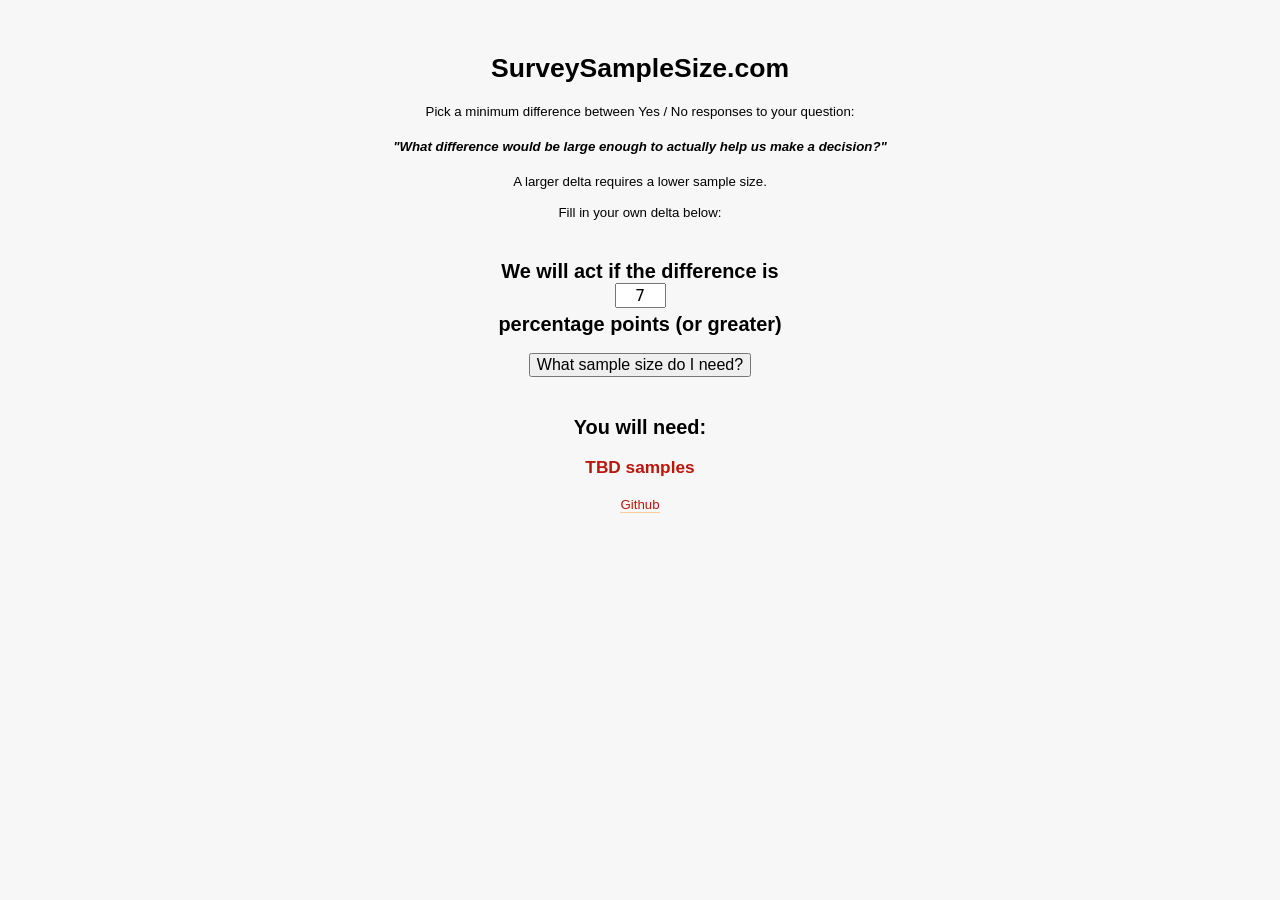
<file: index.html>
<!DOCTYPE html>
<html lang="en">
<head>
    <meta charset="UTF-8">
    <meta name="viewport" content="width=device-width, initial-scale=1.0">
    <title>Sample Size Calculator</title>
    <link rel="stylesheet" href="stylesheets/self.css">
</head>
<body>
    <div class="container" id="main-page">
        <div id="wrapdiv" style="text-align:center">
            <h1>SurveySampleSize.com</h1>
            <p>Pick a minimum difference between Yes / No responses to your question:
            <br></p><h4><i>"What difference would be large enough to actually help us make a decision?"</i></h4><p>A larger delta requires a lower sample size.</p>
            Fill in your own delta below:</p>
        <form id="sampleSizeForm">
            <h2>We will act if the difference is<br>
                <textarea id="diff" rows="1" cols="3" style="text-align:center">7</textarea> <br>percentage points (or greater)
            </h2>
            <p><button type="submit" style="font-size:16px">What sample size do I need?</button></p>
        </form>
    <!-- </div> -->
    <!-- </div> -->

    <!-- <div class="result" id="result-page" style="text-align:center"> -->
        <h2 >You will need:</h2>
        <h3  id="sample-size">TBD samples</h3>
        <p><a href=http://github.com/stevenae/SurveySampleSize>Github</a></p>
    </div>

    <script>
        // This is the p_to_z mapping converted from Python
        const p_to_z = {
            50.0: 0.0000, 50.1: 0.0025, 50.2: 0.0050, 50.3: 0.0075, 50.4: 0.0100, 50.5: 0.0125, 50.6: 0.0150, 50.7: 0.0175, 50.8: 0.0201, 50.9: 0.0226,
            51.0: 0.0251, 51.1: 0.0276, 51.2: 0.0301, 51.3: 0.0326, 51.4: 0.0351, 51.5: 0.0376, 51.6: 0.0401, 51.7: 0.0426, 51.8: 0.0451, 51.9: 0.0476,
            52.0: 0.0502, 52.1: 0.0527, 52.2: 0.0552, 52.3: 0.0577, 52.4: 0.0602, 52.5: 0.0627, 52.6: 0.0652, 52.7: 0.0677, 52.8: 0.0702, 52.9: 0.0728,
            53.0: 0.0753, 53.1: 0.0778, 53.2: 0.0803, 53.3: 0.0828, 53.4: 0.0853, 53.5: 0.0878, 53.6: 0.0904, 53.7: 0.0929, 53.8: 0.0954, 53.9: 0.0979,
            54.0: 0.1004, 54.1: 0.1030, 54.2: 0.1055, 54.3: 0.1080, 54.4: 0.1105, 54.5: 0.1130, 54.6: 0.1156, 54.7: 0.1181, 54.8: 0.1206, 54.9: 0.1231,
            55.0: 0.1257, 55.1: 0.1282, 55.2: 0.1307, 55.3: 0.1332, 55.4: 0.1358, 55.5: 0.1383, 55.6: 0.1408, 55.7: 0.1434, 55.8: 0.1459, 55.9: 0.1484,
            56.0: 0.1510, 56.1: 0.1535, 56.2: 0.1560, 56.3: 0.1586, 56.4: 0.1611, 56.5: 0.1637, 56.6: 0.1662, 56.7: 0.1687, 56.8: 0.1713, 56.9: 0.1738,
            57.0: 0.1764, 57.1: 0.1789, 57.2: 0.1815, 57.3: 0.1840, 57.4: 0.1866, 57.5: 0.1891, 57.6: 0.1917, 57.7: 0.1942, 57.8: 0.1968, 57.9: 0.1993,
            58.0: 0.2019, 58.1: 0.2045, 58.2: 0.2070, 58.3: 0.2096, 58.4: 0.2121, 58.5: 0.2147, 58.6: 0.2173, 58.7: 0.2198, 58.8: 0.2224, 58.9: 0.2250,
            59.0: 0.2275, 59.1: 0.2301, 59.2: 0.2327, 59.3: 0.2353, 59.4: 0.2378, 59.5: 0.2404, 59.6: 0.2430, 59.7: 0.2456, 59.8: 0.2482, 59.9: 0.2508,
            60.0: 0.2533, 60.1: 0.2559, 60.2: 0.2585, 60.3: 0.2611, 60.4: 0.2637, 60.5: 0.2663, 60.6: 0.2689, 60.7: 0.2715, 60.8: 0.2741, 60.9: 0.2767,
            61.0: 0.2793, 61.1: 0.2819, 61.2: 0.2845, 61.3: 0.2871, 61.4: 0.2898, 61.5: 0.2924, 61.6: 0.2950, 61.7: 0.2976, 61.8: 0.3002, 61.9: 0.3029,
            62.0: 0.3055, 62.1: 0.3081, 62.2: 0.3107, 62.3: 0.3134, 62.4: 0.3160, 62.5: 0.3186, 62.6: 0.3213, 62.7: 0.3239, 62.8: 0.3266, 62.9: 0.3292,
            63.0: 0.3319, 63.1: 0.3345, 63.2: 0.3372, 63.3: 0.3398, 63.4: 0.3425, 63.5: 0.3451, 63.6: 0.3478, 63.7: 0.3505, 63.8: 0.3531, 63.9: 0.3558,
            64.0: 0.3585, 64.1: 0.3611, 64.2: 0.3638, 64.3: 0.3665, 64.4: 0.3692, 64.5: 0.3719, 64.6: 0.3745, 64.7: 0.3772, 64.8: 0.3799, 64.9: 0.3826,
            65.0: 0.3853, 65.1: 0.3880, 65.2: 0.3907, 65.3: 0.3934, 65.4: 0.3961, 65.5: 0.3989, 65.6: 0.4016, 65.7: 0.4043, 65.8: 0.4070, 65.9: 0.4097,
            66.0: 0.4125, 66.1: 0.4152, 66.2: 0.4179, 66.3: 0.4207, 66.4: 0.4234, 66.5: 0.4261, 66.6: 0.4289, 66.7: 0.4316, 66.8: 0.4344, 66.9: 0.4372,
            67.0: 0.4399, 67.1: 0.4427, 67.2: 0.4454, 67.3: 0.4482, 67.4: 0.4510, 67.5: 0.4538, 67.6: 0.4565, 67.7: 0.4593, 67.8: 0.4621, 67.9: 0.4649,
            68.0: 0.4677, 68.1: 0.4705, 68.2: 0.4733, 68.3: 0.4761, 68.4: 0.4789, 68.5: 0.4817, 68.6: 0.4845, 68.7: 0.4874, 68.8: 0.4902, 68.9: 0.4930,
            69.0: 0.4959, 69.1: 0.4987, 69.2: 0.5015, 69.3: 0.5044, 69.4: 0.5072, 69.5: 0.5101, 69.6: 0.5129, 69.7: 0.5158, 69.8: 0.5187, 69.9: 0.5215,
            70.0: 0.5244, 70.1: 0.5273, 70.2: 0.5302, 70.3: 0.5330, 70.4: 0.5359, 70.5: 0.5388, 70.6: 0.5417, 70.7: 0.5446, 70.8: 0.5476, 70.9: 0.5505,
            71.0: 0.5534, 71.1: 0.5563, 71.2: 0.5592, 71.3: 0.5622, 71.4: 0.5651, 71.5: 0.5681, 71.6: 0.5710, 71.7: 0.5740, 71.8: 0.5769, 71.9: 0.5799,
            72.0: 0.5828, 72.1: 0.5858, 72.2: 0.5888, 72.3: 0.5918, 72.4: 0.5948, 72.5: 0.5978, 72.6: 0.6008, 72.7: 0.6038, 72.8: 0.6068, 72.9: 0.6098,
            73.0: 0.6128, 73.1: 0.6158, 73.2: 0.6189, 73.3: 0.6219, 73.4: 0.6250, 73.5: 0.6280, 73.6: 0.6311, 73.7: 0.6341, 73.8: 0.6372, 73.9: 0.6403,
            74.0: 0.6433, 74.1: 0.6464, 74.2: 0.6495, 74.3: 0.6526, 74.4: 0.6557, 74.5: 0.6588, 74.6: 0.6620, 74.7: 0.6651, 74.8: 0.6682, 74.9: 0.6713,
            75.0: 0.6745, 75.1: 0.6776, 75.2: 0.6808, 75.3: 0.6840, 75.4: 0.6871, 75.5: 0.6903, 75.6: 0.6935, 75.7: 0.6967, 75.8: 0.6999, 75.9: 0.7031,
            76.0: 0.7063, 76.1: 0.7095, 76.2: 0.7128, 76.3: 0.7160, 76.4: 0.7192, 76.5: 0.7225, 76.6: 0.7257, 76.7: 0.7290, 76.8: 0.7323, 76.9: 0.7356,
            77.0: 0.7388, 77.1: 0.7421, 77.2: 0.7454, 77.3: 0.7488, 77.4: 0.7521, 77.5: 0.7554, 77.6: 0.7588, 77.7: 0.7621, 77.8: 0.7655, 77.9: 0.7688,
            78.0: 0.7722, 78.1: 0.7756, 78.2: 0.7790, 78.3: 0.7824, 78.4: 0.7858, 78.5: 0.7892, 78.6: 0.7926, 78.7: 0.7961, 78.8: 0.7995, 78.9: 0.8030,
            79.0: 0.8064, 79.1: 0.8099, 79.2: 0.8134, 79.3: 0.8169, 79.4: 0.8204, 79.5: 0.8239, 79.6: 0.8274, 79.7: 0.8310, 79.8: 0.8345, 79.9: 0.8381,
            80.0: 0.8416, 80.1: 0.8452, 80.2: 0.8488, 80.3: 0.8524, 80.4: 0.8560, 80.5: 0.8596, 80.6: 0.8633, 80.7: 0.8669, 80.8: 0.8705, 80.9: 0.8742,
            81.0: 0.8779, 81.1: 0.8816, 81.2: 0.8853, 81.3: 0.8890, 81.4: 0.8927, 81.5: 0.8965, 81.6: 0.9002, 81.7: 0.9040, 81.8: 0.9078, 81.9: 0.9116,
            82.0: 0.9154, 82.1: 0.9192, 82.2: 0.9230, 82.3: 0.9269, 82.4: 0.9307, 82.5: 0.9346, 82.6: 0.9385, 82.7: 0.9424, 82.8: 0.9463, 82.9: 0.9502,
            83.0: 0.9542, 83.1: 0.9581, 83.2: 0.9621, 83.3: 0.9661, 83.4: 0.9701, 83.5: 0.9741, 83.6: 0.9782, 83.7: 0.9822, 83.8: 0.9863, 83.9: 0.9904,
            84.0: 0.9945, 84.1: 0.9986, 84.2: 1.0027, 84.3: 1.0069, 84.4: 1.0110, 84.5: 1.0152, 84.6: 1.0194, 84.7: 1.0237, 84.8: 1.0279, 84.9: 1.0322,
            85.0: 1.0364, 85.1: 1.0407, 85.2: 1.0450, 85.3: 1.0494, 85.4: 1.0537, 85.5: 1.0581, 85.6: 1.0625, 85.7: 1.0669, 85.8: 1.0714, 85.9: 1.0758,
            86.0: 1.0803, 86.1: 1.0848, 86.2: 1.0893, 86.3: 1.0939, 86.4: 1.0985, 86.5: 1.1031, 86.6: 1.1077, 86.7: 1.1123, 86.8: 1.1170, 86.9: 1.1217,
            87.0: 1.1264, 87.1: 1.1311, 87.2: 1.1359, 87.3: 1.1407, 87.4: 1.1455, 87.5: 1.1503, 87.6: 1.1552, 87.7: 1.1601, 87.8: 1.1650, 87.9: 1.1700,
            88.0: 1.1750, 88.1: 1.1800, 88.2: 1.1850, 88.3: 1.1901, 88.4: 1.1952, 88.5: 1.2004, 88.6: 1.2055, 88.7: 1.2107, 88.8: 1.2160, 88.9: 1.2212,
            89.0: 1.2265, 89.1: 1.2319, 89.2: 1.2372, 89.3: 1.2426, 89.4: 1.2481, 89.5: 1.2536, 89.6: 1.2591, 89.7: 1.2646, 89.8: 1.2702, 89.9: 1.2759,
            90.0: 1.2816, 90.1: 1.2873, 90.2: 1.2930, 90.3: 1.2988, 90.4: 1.3047, 90.5: 1.3106, 90.6: 1.3165, 90.7: 1.3225, 90.8: 1.3285, 90.9: 1.3346,
            91.0: 1.3408, 91.1: 1.3469, 91.2: 1.3532, 91.3: 1.3595, 91.4: 1.3658, 91.5: 1.3722, 91.6: 1.3787, 91.7: 1.3852, 91.8: 1.3917, 91.9: 1.3984,
            92.0: 1.4051, 92.1: 1.4118, 92.2: 1.4187, 92.3: 1.4255, 92.4: 1.4325, 92.5: 1.4395, 92.6: 1.4466, 92.7: 1.4538, 92.8: 1.4611, 92.9: 1.4684,
            93.0: 1.4758, 93.1: 1.4833, 93.2: 1.4909, 93.3: 1.4985, 93.4: 1.5063, 93.5: 1.5141, 93.6: 1.5220, 93.7: 1.5301, 93.8: 1.5382, 93.9: 1.5464,
            94.0: 1.5548, 94.1: 1.5632, 94.2: 1.5718, 94.3: 1.5805, 94.4: 1.5893, 94.5: 1.5982, 94.6: 1.6072, 94.7: 1.6164, 94.8: 1.6258, 94.9: 1.6352,
            95.0: 1.6449, 95.1: 1.6546, 95.2: 1.6646, 95.3: 1.6747, 95.4: 1.6849, 95.5: 1.6954, 95.6: 1.7060, 95.7: 1.7169, 95.8: 1.7279, 95.9: 1.7392,
            96.0: 1.7507, 96.1: 1.7624, 96.2: 1.7744, 96.3: 1.7866, 96.4: 1.7991, 96.5: 1.8119, 96.6: 1.8250, 96.7: 1.8384, 96.8: 1.8522, 96.9: 1.8663,
            97.0: 1.8808, 97.1: 1.8957, 97.2: 1.9110, 97.3: 1.9268, 97.4: 1.9431, 97.5: 1.9600, 97.6: 1.9774, 97.7: 1.9954, 97.8: 2.0141, 97.9: 2.0335,
            98.0: 2.0537, 98.1: 2.0749, 98.2: 2.0969, 98.3: 2.1201, 98.4: 2.1444, 98.5: 2.1701, 98.6: 2.1973, 98.7: 2.2262, 98.8: 2.2571, 98.9: 2.2904,
            99.0: 2.3263, 99.1: 2.3656, 99.2: 2.4089, 99.3: 2.4573, 99.4: 2.5121, 99.5: 2.5758, 99.6: 2.6521, 99.7: 2.7478, 99.8: 2.8782, 99.9: 3.0902
        };

        // Function to calculate sample size
        function calculateSampleSize(ci, controlProportion, confidence) {
            // The below takes the one-tailed probability and makes it two-tailed
            const confMod = (100 - confidence) / 2;
            confidence += confMod;
            
            // Get the z-score for the confidence level
            const zScore = p_to_z[confidence];
            
            // Calculate the sample size
            const sampleSize = (controlProportion - Math.pow(controlProportion, 2)) / Math.pow((ci / zScore), 2);
            
            // Return the ceiling of the sample size
            return Math.ceil(sampleSize);
        }

        // Form submission handler
        document.getElementById('sampleSizeForm').addEventListener('submit', function(e) {
            e.preventDefault();
            
            // Get the values from the form
            const ci = parseFloat(document.getElementById('diff').value) / 100;
            const controlProportion = 0.50; // Fixed at 50% as in the original code
            const confidence = 95; // Fixed at 95% as in the original code
            
            // Calculate the sample size
            const sampleSize = calculateSampleSize(ci, controlProportion, confidence);
            
            // Display the result
            document.getElementById('sample-size').textContent = sampleSize + " samples";
        });

    </script>
</body>
</html>
</file>
<file: stylesheets/self.css>
body {
    color: #000;
    background: rgba(0, 0, 0, 0.03);
    font-family: Helvetica, Arial, sans-serif;
    font-size: 83%;
}

textarea {
    font-size:1em;
    resize: none;
    overflow: auto;
}

h1, h2, h3, h4 {
    font-family: "Helvetica Neue", Arial, sans-serif;
    clear: right;
}

h1, h2 {
    margin-top: 2em;
}

h3 {
    font-size: 130%;
    font-weight: bold;
}

h3, a {
    color: #ba160c;
}

p, li {
    line-height: 150%;
}

/* to put ul's to the right of an image
ul {
    list-style-position: inside;
}
*/

li {
    margin-top: 0.5em;
}

#logo {
    margin-left: auto;
    margin-right: auto;
    border: 0px;
    width: 100px;
    display: block;
}

#wrapdiv {
/*  width: 60em;*/
    margin-left: auto;
    margin-right: auto;
}

#links {
    font-weight: normal;
    color: #666;
}

#links a {
    width: 10em;
    float: left;
    text-align: center;
}

#sel {
    color: #55460d;
}

#story {
    font-weight: light;
    font-size: 13pt;
}

.date {
    font-size: 13px;
    font-weight: normal;
    color: #666;
    display: block;
    margin-top: 4px;
}

.parenthetical {
    font-weight: normal;
    color: #666;
}

.callout {
    float: right;
    border: 1px;
}

img {
    border: 1px solid #aaa;
}

a { 
    text-decoration: none;
    border-bottom: 1px solid #fc9;
}
</file>
